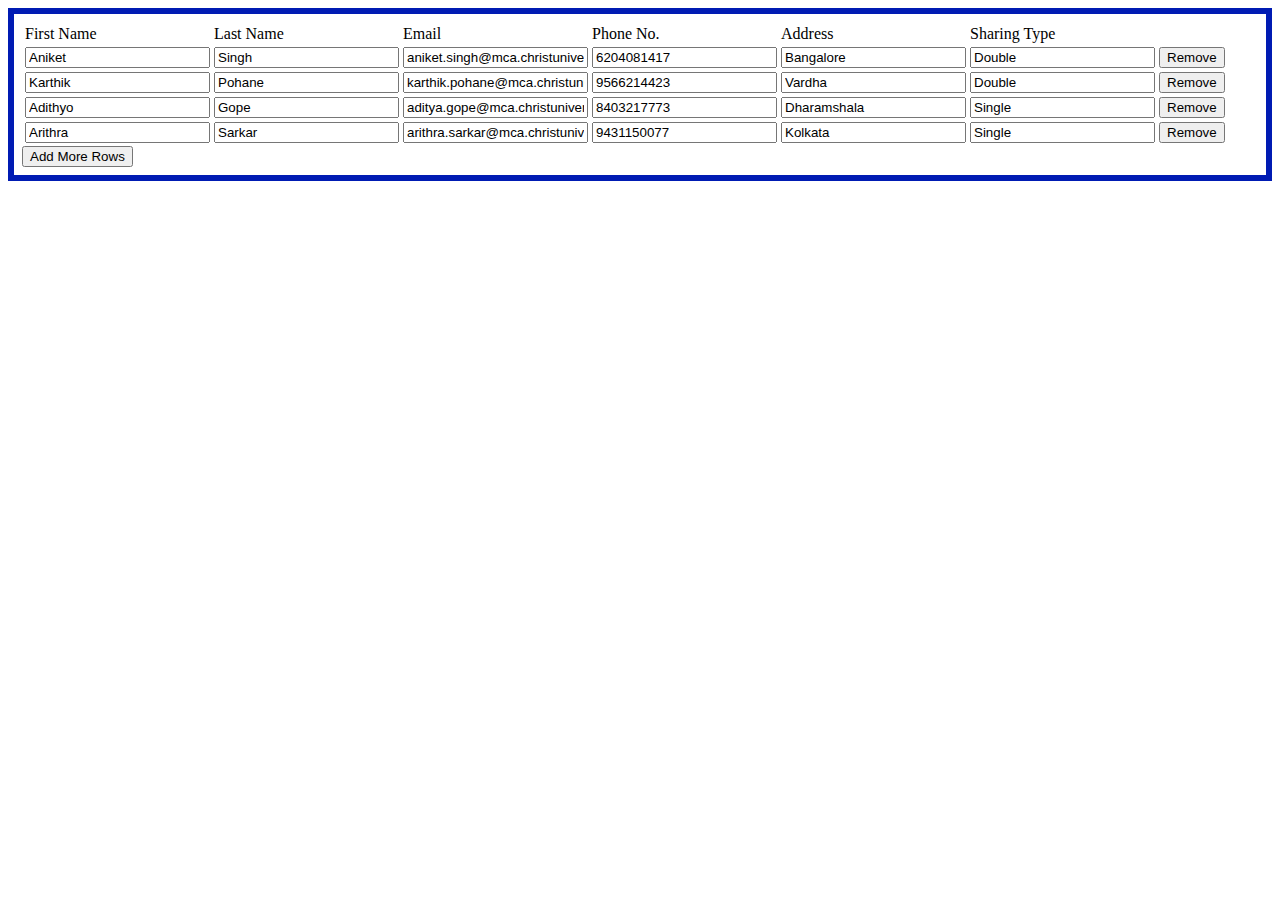
<file: lab4.html>
<!DOCTYPE html>
<html>
<head>
	<meta charset="utf-8">
	<meta name="viewport" content="width=device-width, initial-scale=1">
	<title>
		Hotel Management
	</title>
</head>
<body style="border: 6px solid #001bb3; padding: 8px;">
<table style="border:0px;">
	<tr>
		<td>First Name</td>
		<td>Last Name</td>
		<td>Email</td>
		<td>Phone No.</td>
		<td>Address</td>
        <td>Sharing Type</td>
	</tr>

	<tbody id="demo"></tbody>
	<tbody id="dynamic_field1"></tbody>
</table>
<button type="button" name="add1" id="add1" class="btn btn-success" onclick="add()">Add More Rows </button>
</body>

<script>
	var tab="";
var a=0;
var b=0;
var x,new1;
function loadXMLDoc() {
  var xhttp = new XMLHttpRequest();
  xhttp.onreadystatechange = function() {
    if (this.readyState == 4 && this.status == 200) {
    	parser = new DOMParser();
xmlDoc = parser.parseFromString(this.responseText,"text/xml");

for(var a=0;xmlDoc.getElementsByTagName("fname")[a].childNodes[0].nodeValue!=null;a++)
{
b++;

x=document.getElementById("demo").innerHTML +="<tr id=row"+a+"><td><input type='text' value="+
xmlDoc.getElementsByTagName("fname")[a].childNodes[0].nodeValue+"></td><td><input type='text' value="+xmlDoc.getElementsByTagName("lname")[a].childNodes[0].nodeValue+"></td><td><input type='text' value="+xmlDoc.getElementsByTagName("email")[a].childNodes[0].nodeValue+"></td><td><input type='text' value="+xmlDoc.getElementsByTagName("number")[a].childNodes[0].nodeValue+"></td><td><input type='text' value="+xmlDoc.getElementsByTagName("address")[a].childNodes[0].nodeValue+"></td><td><input type='text' value="+xmlDoc.getElementsByTagName("roomtype")[a].childNodes[0].nodeValue+"></td><td><button type=button name=remove id="+a+" class=btn btn-danger btn_remove1 onclick=remove1(id)>Remove</button></td></tr>";

}


    }
  };
  xhttp.open("GET", "lab4.xml", true);
  xhttp.send();
}
function remove1(id)
{
	document.getElementById("row"+id).remove();
}
function remove(id)
{
	document.getElementById("dynamic_field1").deleteRow(-1);
}
function add()
{x++;
	table=document.getElementById("dynamic_field1")
	var row= table.insertRow(-1);
	var cell1 = row.insertCell(0);
	var cell2 = row.insertCell(1);
	var cell3 = row.insertCell(2);
	var cell4 = row.insertCell(3);
	var cell5 = row.insertCell(4);
	var cell6 = row.insertCell(5);
	var cell7 = row.insertCell(6);
	cell1.innerHTML+="<tr id=row"+x+"><td><input type='number'></td></tr>";
	cell2.innerHTML+="<tr id=row"+x+"><td><input type='text'></td></tr>";
	cell3.innerHTML+="<tr id=row"+x+"><td><input type='text'></td></tr>";
	cell4.innerHTML+="<tr id=row"+x+"><td><input type='text'></td></tr>";
	cell5.innerHTML+="<tr id=row"+x+"><td><input type='text'></td></tr>";
	cell6.innerHTML+="<tr id=row"+x+"><td><input type='text'></td></tr>";
	cell7.innerHTML+="<tr id=row"+x+"<td><button type=button name=remove id="+x+" class=btn btn-danger btn_remove1 onclick=remove(id)>Remove</button></td> </tr>";
}


loadXMLDoc();
</script>

<style type="text/css">
	table, th, td 
{
  border: 0px solid turquoise;
}
</style>

</html>
</file>
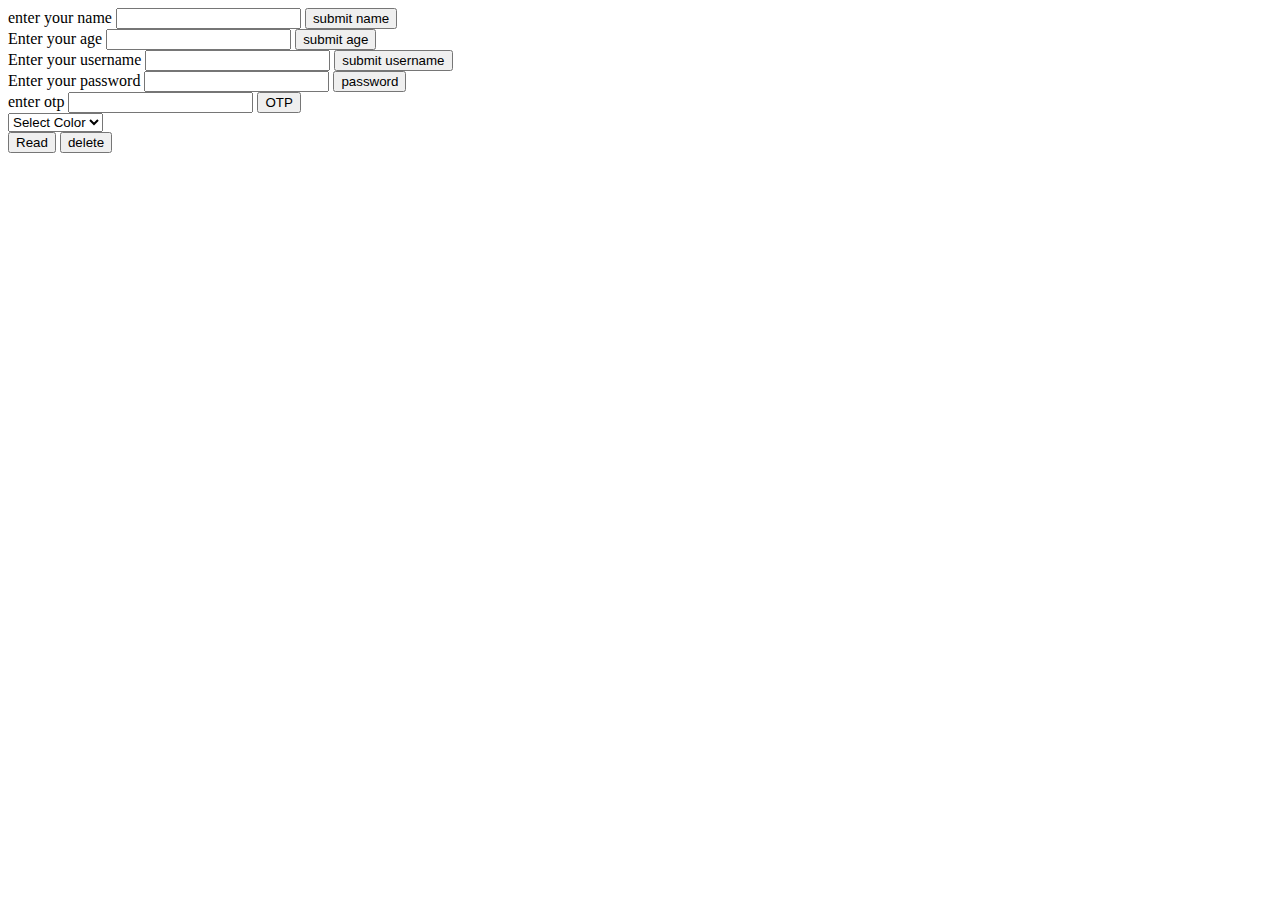
<file: lab6.html>
<!DOCTYPE html>
<html lang="en">
<head>
    <meta charset="UTF-8">
    <meta http-equiv="X-UA-Compatible" content="IE=edge">
    <meta name="viewport" content="width=device-width, initial-scale=1.0">
    <title>Document</title>
</head>
<body>
    <form action="">
        <div>

            enter your name
            <input type="text" id="name">
            <button onclick="setcookie2()">submit name</button>
        </div>
        <div>
            Enter your age
            <input type="number" id="age">
            <button onclick="setcookie3()">submit age</button>

            
        </div>
        <div>
            Enter your username
            <input type="text" id="username">
            <button onclick="setcookie()">submit username</button>
        </div>
        <div>
            Enter your password
            <input type="password" id="password">
            <button onclick="setlocal()">password</button>
        </div>
        <div>
            enter otp
            <input type="password" id="otp">
            <button onclick="setsession()">OTP</button>
        </div>
        <div>
            <select id="colour" onchange="choose()">
                <option value="Select Color">Select Color</option>
                <option value="red">Red</option>
                <option value="green">Green</option>
                <option value="blue">Blue</option>
                </select>
        </div>
    </form>
    <div>
        
        <button onclick="read()">Read</button>
        <button onclick="deleteCookie1()">delete</button>

    </div>
    <div id="read">
        
    </div>
    <script>
        function deleteCookie1()  
    {  
        cookie1=document.cookie;  
        
        console.log(cookie1);  
        document.cookie=cookie1+";max-age=0";  
        alert("cookie deleted");

    }  
        var num=1;
        var one=document.getElementById("read");
        console.log(one);
        function read()
        {
             var allcookies=document.cookie;
            console.log(allcookies);
            var ret;
            ret="<div> ";
            var cookie=document.cookie.split(";");
            for(i=0;i<cookie.length;i++)
            {
                ret=ret+i+cookie[i-1]+"<br>";
            }
            ret=ret+"</div>";
            console.log("this is ret",ret);
            console.log("one",one);
            one.innerHTML=ret;
            
        }
      
        function setcookie()
        {
            console.log("yes");
            var c=document.getElementById("username").value;
            console.log(c);
            document.cookie="username="+c;
        }
        function setcookie2()
        {
            var a=document.getElementById("name").value;
            document.cookie="name="+a+"; expires=Thu, 8 Dec 2022 12:20:00 UTC";

        }
        function setcookie3()
        {
            var b=document.getElementById("age").value;
            document.cookie="age="+b+"; expires=Thu, 8 Dec 2022 12:20:00 UTC";

        }
        function setlocal()
        {
            var d=document.getElementById("password").value;
            localStorage.setItem(1,d);
        }
        function setsession()
        {
            var e=document.getElementById("otp").value;
            sessionStorage.setItem(1,e);
        }

        function choose()
        {
            var value=document.getElementById("colour").value;
            if(value!="Select Color")
            {
                document.bgColor=value;
                document.cookie="color="+value+";";
            }
        }
    </script>
</body>
</html>
</file>
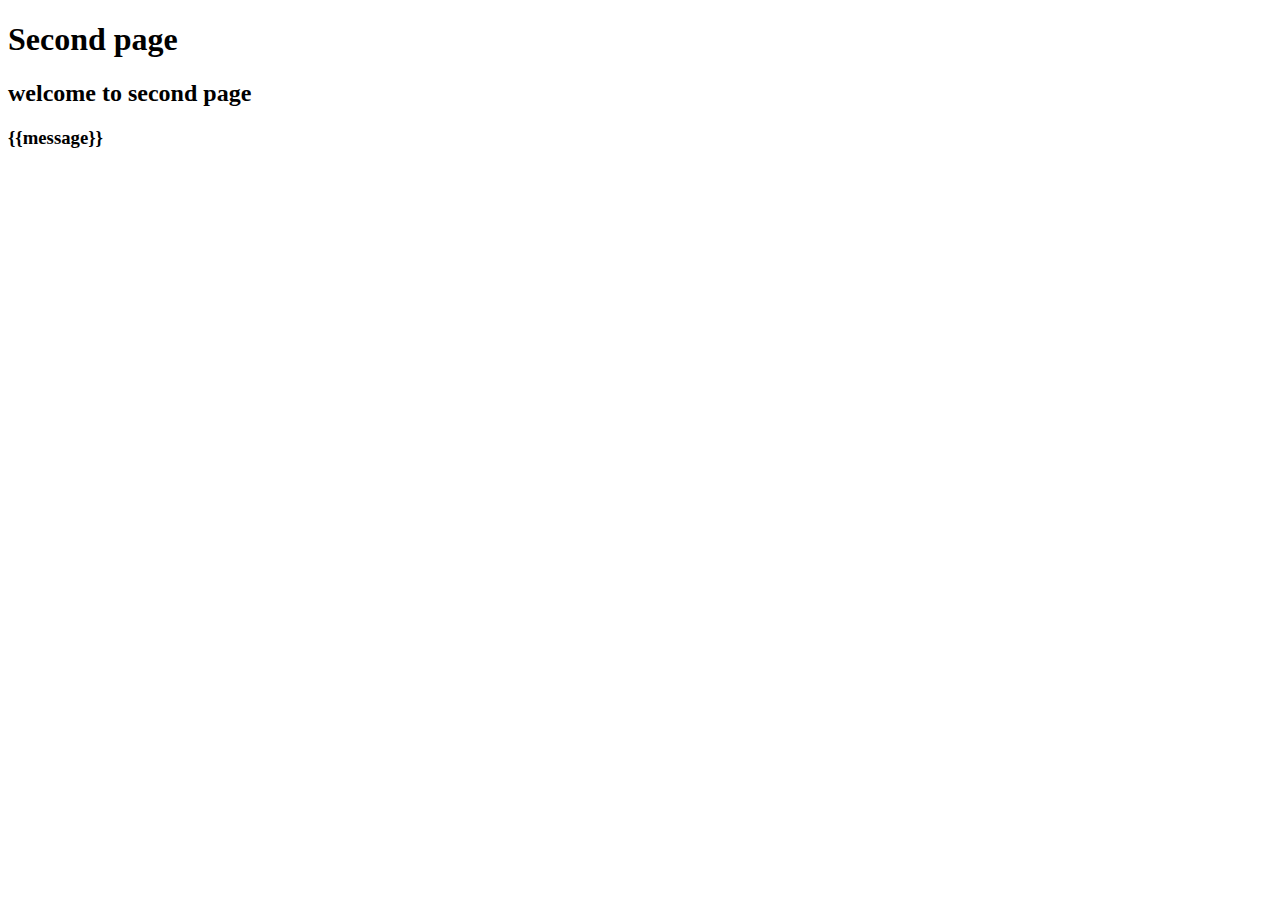
<file: second.html>
<!DOCTYPE html>
<html lang="en">
<head>
    <meta charset="UTF-8">
    <meta http-equiv="X-UA-Compatible" content="IE=edge">
    <meta name="viewport" content="width=device-width, initial-scale=1.0">
    <title>Document</title>
</head>
<body>
    <h1>Second page</h1>
    <h2>welcome to second page</h2>
    <h3>{{message}}</h3>
</body>
</html>
</file>
